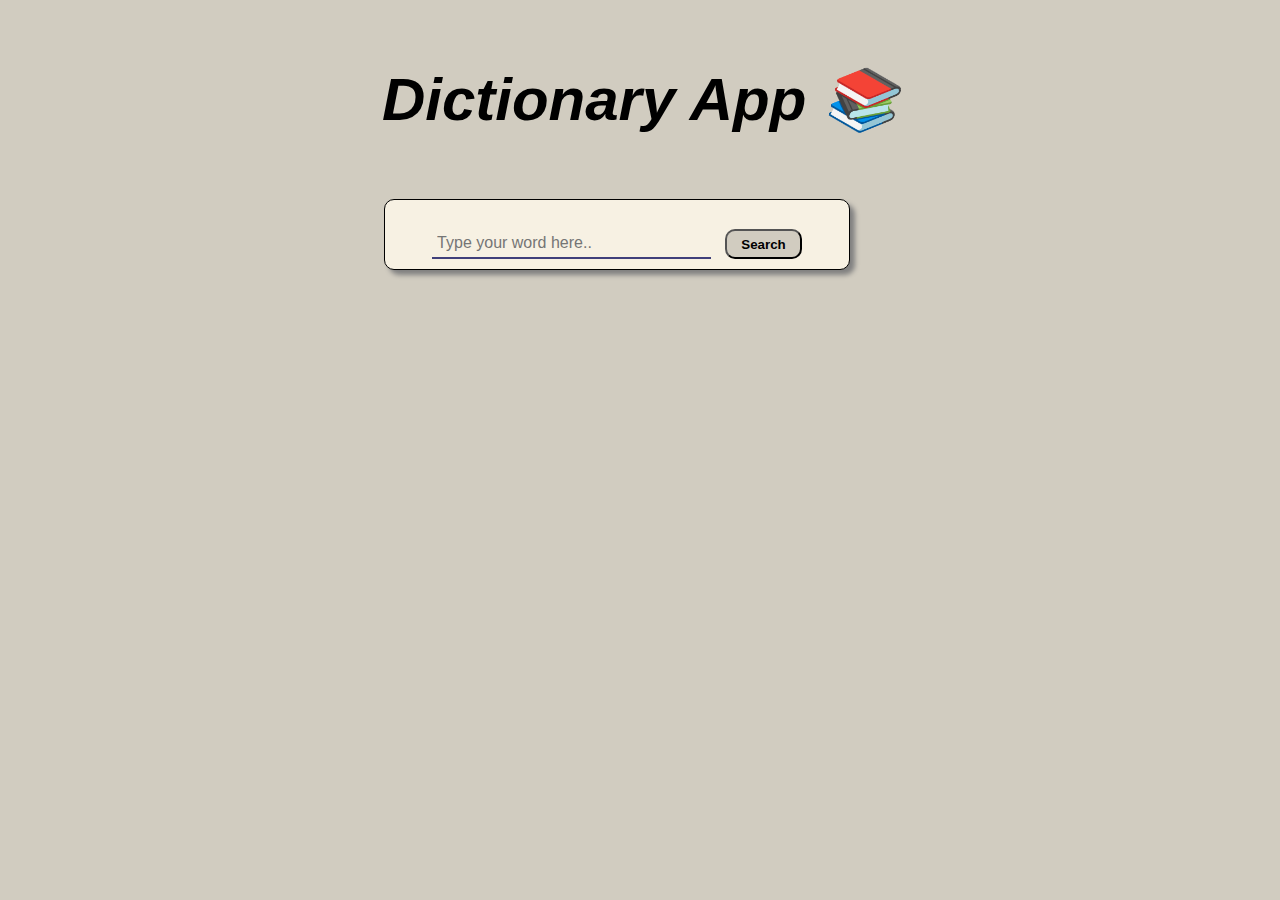
<file: index.html>
<!DOCTYPE html>
<html lang="en">
<head>
    <meta charset="UTF-8">
    <meta name="viewport" content="width=device-width, initial-scale=1.0">
    <title>Dictionary App</title>
    <!-- google-font -->
    <link rel="preconnect" href="https://fonts.googleapis.com">
<link rel="preconnect" href="https://fonts.gstatic.com" crossorigin>
<link href="https://fonts.googleapis.com/css2?family=Poppins:wght@300&display=swap" rel="stylesheet">
    <!-- fontawesome -->
    <link rel="stylesheet" href="https://cdnjs.cloudflare.com/ajax/libs/font-awesome/6.5.1/css/all.min.css" integrity="sha512-DTOQO9RWCH3ppGqcWaEA1BIZOC6xxalwEsw9c2QQeAIftl+Vegovlnee1c9QX4TctnWMn13TZye+giMm8e2LwA==" crossorigin="anonymous" referrerpolicy="no-referrer" />
    <!-- stylesheet link -->
    <link rel="stylesheet" href="./style.css">
</head>
<body>
    <div class="app">
    <h1 class="heading">Dictionary App 📚</h1>
    <div class="container">
        <audio id="sound"></audio>
        <div class="search-word">
            <input class="inp" type="text" placeholder="Type your word here.." id="inp-word">
            <button class="search-btn" id="btn">Search</button>
        </div>
        <div id="result">
        </div>
    </div>
</div>
    
    <!-- javascript -->
    <script src="./index.js"></script>
</body>
</html>
</file>
<file: style.css>
* {
    padding: 0;
    margin: 0;
}

body {
    background-color: #d1ccc0;
    font-family: 'Poppins', sans-serif;
}

.heading {
    text-align: center;
    margin-top: 5%;
    font-size: 60px;
    font-style: italic;
    font-family: 'Poppins', sans-serif;
    font-family: 'Recursive', sans-serif;
}

.container {
    margin-top: 5%;
    margin-left: 30%;
    width: 30%;
    border: 1px solid black;
    box-shadow: 5px 5px 5px gray;
    background-color: #f7f1e3;
    border-radius: 10px;
    padding: 10px 40px;
}

.search-word {
    display: flex;
    justify-content: space-around;
}

.inp {
    margin-top: 5%;
    width: 70%;
    border: none;
    outline: none;
    border-bottom: 2px solid #40407a;
    background-color: #f7f1e3;
    font-size: 16px;
    padding: 5px 5px;
}

.search-btn {
    margin-top: 5%;
    width: 20%;
    padding: 5px 5px;
    font-weight: 600;
    border-radius: 10px;
    background-color: #d1ccc0;
}

.word {
    margin-top: 60px;
    display: flex;
    justify-content: space-between;
    padding: 5px 5px;
}

h3 {
    font-size: 30px;
    letter-spacing: 0.3px;
    color: #2d3436;
}

.sound-icn {
    color: #2d3436;
    font-size: 25px;
    padding: 5px 5px;
    background-color: transparent;
    border: none;
}


.word-verb {
    display: flex;
    gap: 16px;
    font-style: italic;
    padding: 5px 5px;
    color: #636e72;
    font-weight: 100;
    letter-spacing: 0.5px;
}

.defination {
    padding: 5px 5px;
    margin-top: 10px;
    border-left: 4px solid #636e72;
    font-style: italic;
}

#word-defination {
    font-weight: 400;
    letter-spacing: 0.2px;
    font-size: 20px;
    color: #2d3436;
    margin-left: 7px;
}

/* Extra small devices (phones, 600px and down) */
@media only screen and (max-width: 600px) {
    .app {
        font-size: 1rem;
    }

    .heading {
        font-size: 2rem;
    }

    .container {
        width: 70%;
        margin: 0 auto;
        margin-top: 30px;
    }

    .search-btn {
        width: max-content;
    }
}

/* Small devices (portrait tablets and large phones, 600px and up) */
@media only screen and (min-width: 600px) {}

/* Medium devices (landscape tablets, 768px and up) */
@media only screen and (min-width: 768px) {}

/* Large devices (laptops/desktops, 992px and up) */
@media only screen and (min-width: 992px) {}

/* Extra large devices (large laptops and desktops, 1200px and up) */
@media only screen and (min-width: 1200px) {}
</file>
